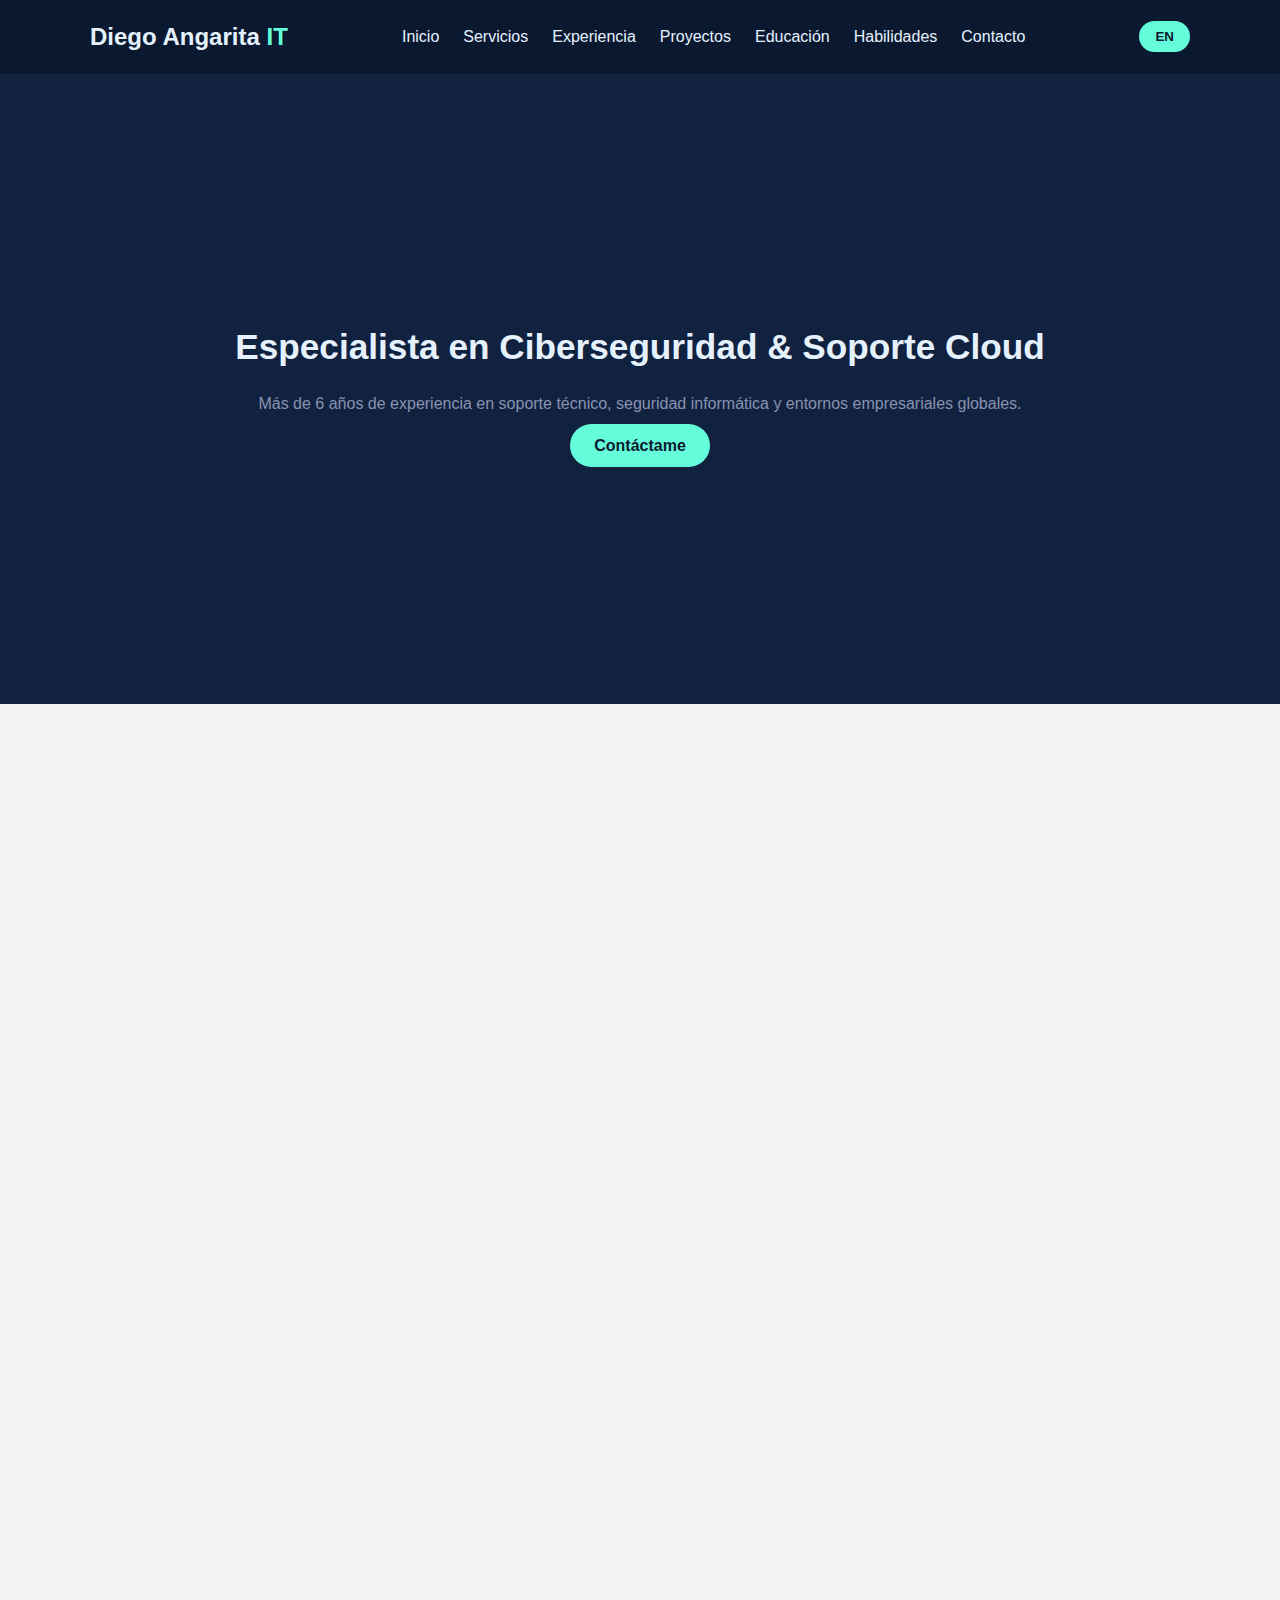
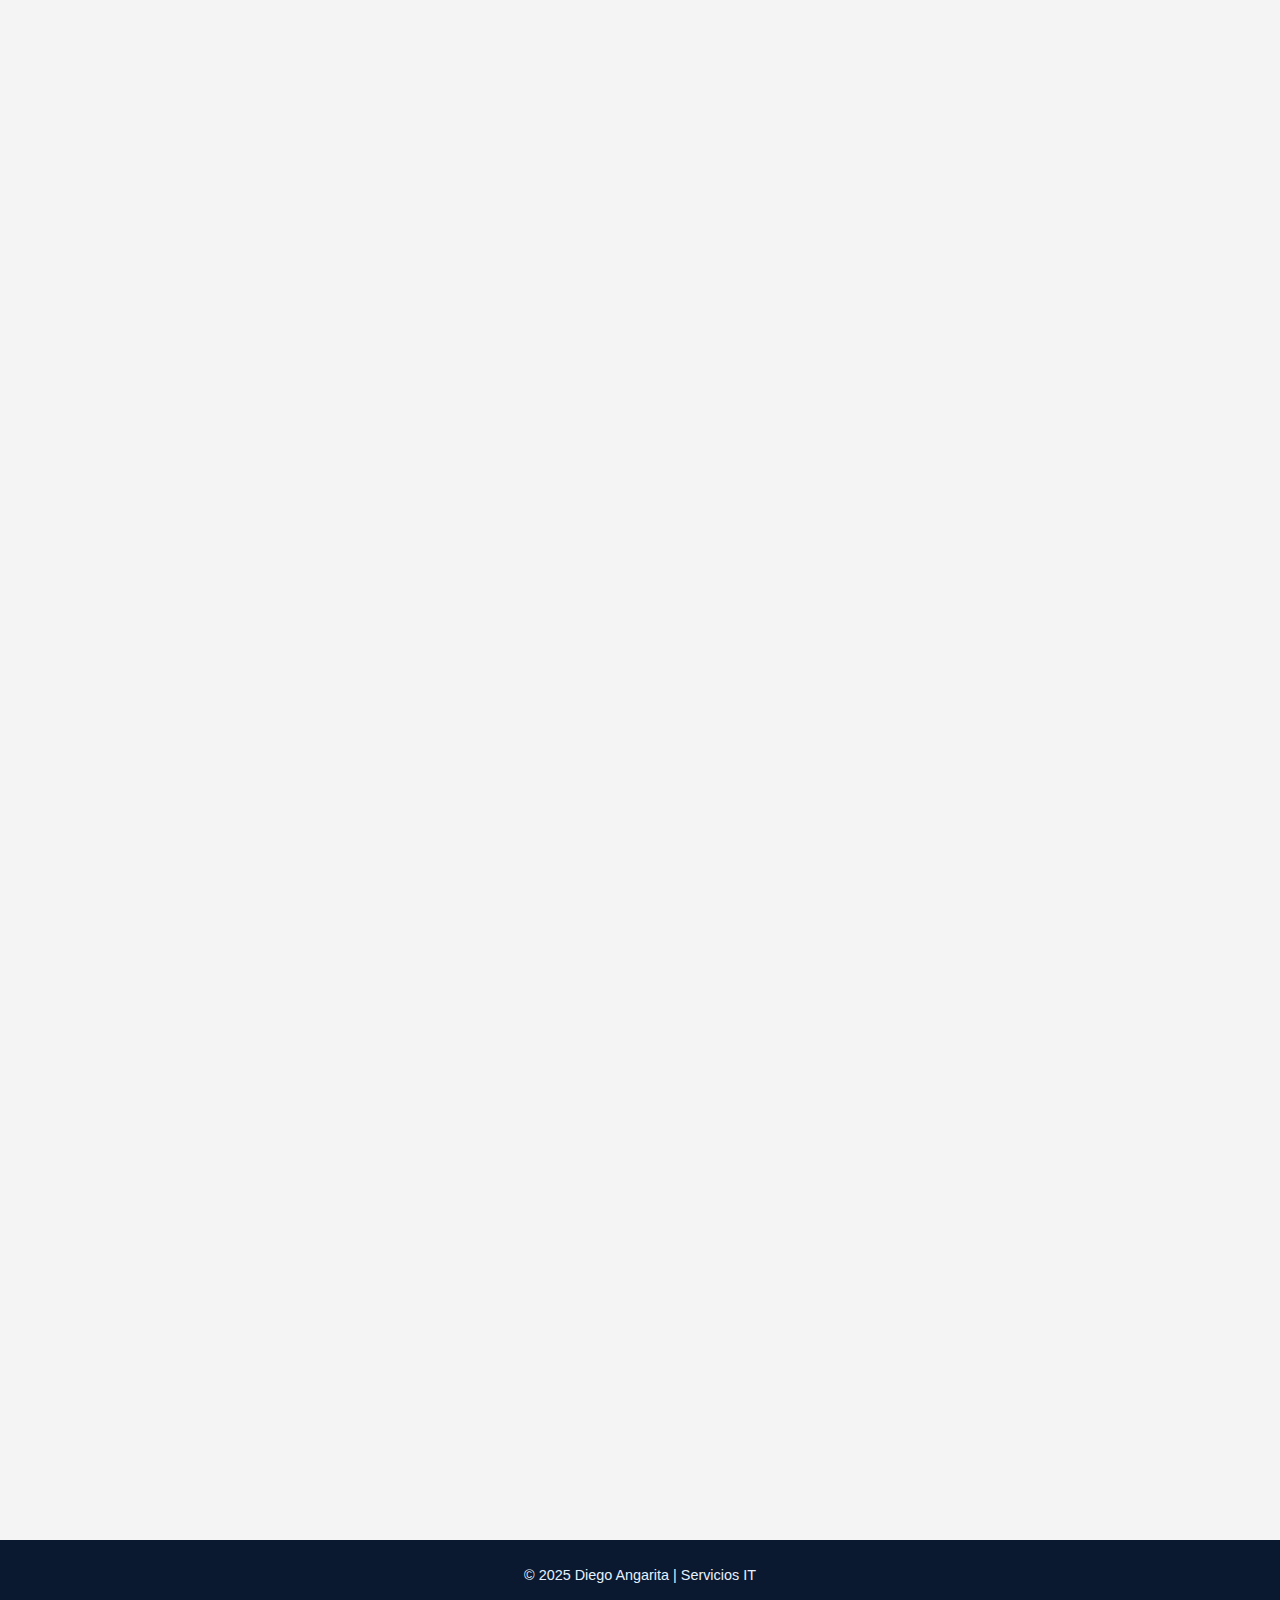
<file: index.html>
<!DOCTYPE html>
<html lang="es">

<head>
  <meta charset="UTF-8">
  <meta name="viewport" content="width=device-width, initial-scale=1.0">
  <title>Servicios IT - Diego Angarita</title>
  <link rel="stylesheet" href="style.css">
  <!-- Font Awesome para íconos -->
  <link rel="stylesheet" href="https://cdnjs.cloudflare.com/ajax/libs/font-awesome/6.5.0/css/all.min.css">
</head>

<body>
  <!-- Navbar -->
  <header>
    <nav class="container">
      <h1 class="logo">Diego Angarita<span class="accent"> IT</span></h1>
      <ul class="nav-links">
        <li><a href="#inicio" data-key="nav-home">Inicio</a></li>
        <li><a href="#servicios" data-key="nav-services">Servicios</a></li>
        <li><a href="#experiencia" data-key="nav-experience">Experiencia</a></li>
        <li><a href="#proyectos" data-key="nav-projects">Proyectos</a></li>
        <li><a href="#educacion" data-key="nav-education">Educación</a></li>
        <li><a href="#skills" data-key="nav-skills">Habilidades</a></li>
        <li><a href="#contacto" data-key="nav-contact">Contacto</a></li>
      </ul>
      <button class="lang-btn" id="lang-toggle">EN</button>
    </nav>
  </header>

  <!-- Hero -->
  <section id="inicio" class="hero">
    <div class="hero-text">
      <h2 data-key="hero-title">Especialista en Ciberseguridad & Soporte Cloud</h2>
      <p data-key="hero-subtitle">Más de 6 años de experiencia en soporte técnico, seguridad informática y entornos
        empresariales globales.</p>
      <a href="#contacto" class="btn" data-key="hero-btn">Contáctame</a>
    </div>
  </section>

  <!-- Servicios -->
  <section id="servicios" class="container reveal">
    <h2 class="section-title" data-key="services-title">Servicios</h2>
    <div class="grid">
      <div class="card">
        <h3 data-key="srv1-title">Soporte Técnico</h3>
        <p data-key="srv1-desc">Resolución de incidentes y mantenimiento preventivo.</p>
      </div>
      <div class="card">
        <h3 data-key="srv2-title">Infraestructura Cloud</h3>
        <p data-key="srv2-desc">Gestión de Azure, AWS y entornos híbridos.</p>
      </div>
      <div class="card">
        <h3 data-key="srv3-title">Ciberseguridad</h3>
        <p data-key="srv3-desc">Gestión de vulnerabilidades y hardening de sistemas.</p>
      </div>
      <div class="card">
        <h3 data-key="srv4-title">Automatización</h3>
        <p data-key="srv4-desc">Scripts en PowerShell y Python para optimizar procesos.</p>
      </div>
    </div>
  </section>

  <!-- Experiencia -->
  <section id="experiencia" class="container reveal">
    <h2 class="section-title" data-key="exp-title">Experiencia Profesional</h2>
    <div class="grid">
      <div class="card">
        <h3>Support Engineer – Howdy / NCS</h3>
        <p data-key="exp1">Administración de Active Directory, soporte remoto, gestión de Azure, políticas de seguridad
          y resolución de incidentes globales (2024–2025).</p>
      </div>
      <div class="card">
        <h3>Help Desk Analyst – Sonda</h3>
        <p data-key="exp2">Soporte en Azure, SQL, políticas de acceso y seguridad cloud (2022–2024).</p>
      </div>
      <div class="card">
        <h3>Technical Operator – SCI</h3>
        <p data-key="exp3">Soporte remoto en México y EE.UU., monitoreo de infraestructura crítica (2023–2024).</p>
      </div>
      <div class="card">
        <h3>Help Desk – Softtek / LALA México</h3>
        <p data-key="exp4">Soporte corporativo 7x24, monitoreo de servidores y redes (2020–2021).</p>
      </div>
      <div class="card">
        <h3>Help Desk – Davivienda / Soporte S.A.</h3>
        <p data-key="exp5">Gestión de usuarios en Active Directory, soporte de sistemas, redes y estaciones de trabajo
          (2021–2022).</p>
      </div>
    </div>
  </section>

  <!-- Proyectos -->
  <section id="proyectos" class="container reveal">
    <h2 class="section-title" data-key="projects-title">Proyectos Destacados</h2>
    <ul>
      <li data-key="proj1">Automatización con PowerShell e Intune: reducción de tiempos en 70% y mejora de seguridad
        (Howdy/NCS 2024).</li>
      <li data-key="proj2">Privatización de base de datos crítica en Azure con VPNs y acceso seguro (SCIWW 2023–2024).
      </li>
    </ul>
  </section>

  <!-- Educación -->
  <section id="educacion" class="container reveal">
    <h2 class="section-title" data-key="edu-title">Educación & Certificaciones</h2>
    <ul>
      <li>Systems Technician – SENA CENIGRAF</li>
      <li data-key="edu1">SQL Master – Udemy (2024)</li>
      <li data-key="edu2">Microsoft Intune – Udemy (2024)</li>
      <li data-key="edu3">Junior Pentester – Hacker Mentor (2024)</li>
    </ul>
  </section>

  <!-- Skills -->
  <section id="skills" class="container reveal">
    <h2 class="section-title" data-key="skills-title">Habilidades Técnicas</h2>
    <ul>
      <li>Cloud: Azure, AWS, Intune, Entra ID</li>
      <li>Seguridad: CrowdStrike, Rapid7, Nessus, OWASP</li>
      <li>Automatización: PowerShell, Python, Bash</li>
      <li>Accesos: Active Directory, GPO, VPNs</li>
      <li>Bases de datos: SQL Server, Azure SQL</li>
    </ul>
  </section>

  <!-- Contacto -->
  <section id="contacto" class="container reveal">
    <h2 class="section-title" data-key="contact-title">Contacto</h2>
    <div class="contact-icons">
      <a href="mailto:diegoalejandroa1998@gmail.com" class="icon-link"><i class="fas fa-envelope"></i> Email</a>
      <a href="https://www.linkedin.com/in/diego-angarita-994a36174/" target="_blank" class="icon-link"><i
          class="fab fa-linkedin"></i> LinkedIn</a>
      <a href="https://github.com/yebo-sec" target="_blank" class="icon-link"><i class="fab fa-github"></i> GitHub</a>
      <a href="https://wa.me/573134843146" target="_blank" class="icon-link"><i class="fab fa-whatsapp"></i>
        WhatsApp</a>
    </div>
  </section>

  <!-- Footer -->
  <footer>
    <p data-key="footer">© 2025 Diego Angarita | Servicios IT</p>
  </footer>

  <!-- Script traducciones y animaciones -->
  <script>
    const translations = {
      es: {
        "nav-home": "Inicio",
        "nav-services": "Servicios",
        "nav-experience": "Experiencia",
        "nav-projects": "Proyectos",
        "nav-education": "Educación",
        "nav-skills": "Habilidades",
        "nav-contact": "Contacto",
        "hero-title": "Especialista en Ciberseguridad & Soporte Cloud",
        "hero-subtitle": "Más de 6 años de experiencia en soporte técnico, seguridad informática y entornos empresariales globales.",
        "hero-btn": "Contáctame",
        "services-title": "Servicios",
        "srv1-title": "Soporte Técnico",
        "srv1-desc": "Resolución de incidentes y mantenimiento preventivo.",
        "srv2-title": "Infraestructura Cloud",
        "srv2-desc": "Gestión de Azure, AWS y entornos híbridos.",
        "srv3-title": "Ciberseguridad",
        "srv3-desc": "Gestión de vulnerabilidades y hardening de sistemas.",
        "srv4-title": "Automatización",
        "srv4-desc": "Scripts en PowerShell y Python para optimizar procesos.",
        "exp-title": "Experiencia Profesional",
        "exp1": "Administración de Active Directory, soporte remoto, gestión de Azure, políticas de seguridad y resolución de incidentes globales (2024–2025).",
        "exp2": "Soporte en Azure, SQL, políticas de acceso y seguridad cloud (2022–2024).",
        "exp3": "Soporte remoto en México y EE.UU., monitoreo de infraestructura crítica (2023–2024).",
        "exp4": "Soporte corporativo 7x24, monitoreo de servidores y redes (2020–2021).",
        "exp5": "Gestión de usuarios en Active Directory, soporte de sistemas, redes y estaciones de trabajo (2021–2022).",
        "projects-title": "Proyectos Destacados",
        "proj1": "Automatización con PowerShell e Intune: reducción de tiempos en 70% y mejora de seguridad (Howdy/NCS 2024).",
        "proj2": "Privatización de base de datos crítica en Azure con VPNs y acceso seguro (SCIWW 2023–2024).",
        "edu-title": "Educación & Certificaciones",
        "edu1": "SQL Master – Udemy (2024)",
        "edu2": "Microsoft Intune – Udemy (2024)",
        "edu3": "Junior Pentester – Hacker Mentor (2024)",
        "skills-title": "Habilidades Técnicas",
        "contact-title": "Contacto",
        "footer": "© 2025 Diego Angarita | Servicios IT"
      },
      en: {
        "nav-home": "Home",
        "nav-services": "Services",
        "nav-experience": "Experience",
        "nav-projects": "Projects",
        "nav-education": "Education",
        "nav-skills": "Skills",
        "nav-contact": "Contact",
        "hero-title": "Cybersecurity & Cloud Support Specialist",
        "hero-subtitle": "Over 6 years of experience in technical support, cybersecurity, and enterprise IT environments.",
        "hero-btn": "Get in Touch",
        "services-title": "Services",
        "srv1-title": "Technical Support",
        "srv1-desc": "Incident resolution and preventive maintenance.",
        "srv2-title": "Cloud Infrastructure",
        "srv2-desc": "Azure, AWS, and hybrid environment management.",
        "srv3-title": "Cybersecurity",
        "srv3-desc": "Vulnerability management and system hardening.",
        "srv4-title": "Automation",
        "srv4-desc": "PowerShell and Python scripting to optimize processes.",
        "exp-title": "Professional Experience",
        "exp1": "Active Directory administration, remote support, Azure management, security policies, and global incident resolution (2024–2025).",
        "exp2": "Azure and SQL support, access policy management, and cloud security (2022–2024).",
        "exp3": "Remote support in Mexico and the US, monitoring critical infrastructure (2023–2024).",
        "exp4": "24/7 corporate IT support, monitoring servers and networks (2020–2021).",
        "exp5": "User administration in Active Directory, system and network support (2021–2022).",
        "projects-title": "Featured Projects",
        "proj1": "Automation with PowerShell and Intune: reduced deployment times by 70% and improved security (Howdy/NCS 2024).",
        "proj2": "Privatization of a critical Azure database with VPNs and secure access (SCIWW 2023–2024).",
        "edu-title": "Education & Certifications",
        "edu1": "SQL Master – Udemy (2024)",
        "edu2": "Microsoft Intune – Udemy (2024)",
        "edu3": "Junior Pentester – Hacker Mentor (2024)",
        "skills-title": "Technical Skills",
        "contact-title": "Contact",
        "footer": "© 2025 Diego Angarita | IT Services"
      }
    };

    let currentLang = "es";
    const langBtn = document.getElementById("lang-toggle");

    langBtn.addEventListener("click", () => {
      currentLang = currentLang === "es" ? "en" : "es";
      langBtn.textContent = currentLang === "es" ? "EN" : "ES";

      document.querySelectorAll("[data-key]").forEach(el => {
        el.classList.add("fade");
      });

      setTimeout(() => {
        document.querySelectorAll("[data-key]").forEach(el => {
          const key = el.getAttribute("data-key");
          el.textContent = translations[currentLang][key];
          el.classList.remove("fade");
        });
      }, 400);
    });

    // Animaciones reveal al hacer scroll
    function revealOnScroll() {
      const reveals = document.querySelectorAll(".reveal");
      reveals.forEach(el => {
        const windowHeight = window.innerHeight;
        const elementTop = el.getBoundingClientRect().top;
        const elementVisible = 100;

        if (elementTop < windowHeight - elementVisible) {
          el.classList.add("active");
        }
      });
    }

    window.addEventListener("scroll", revealOnScroll);
  </script>
</body>

</html>
</file>
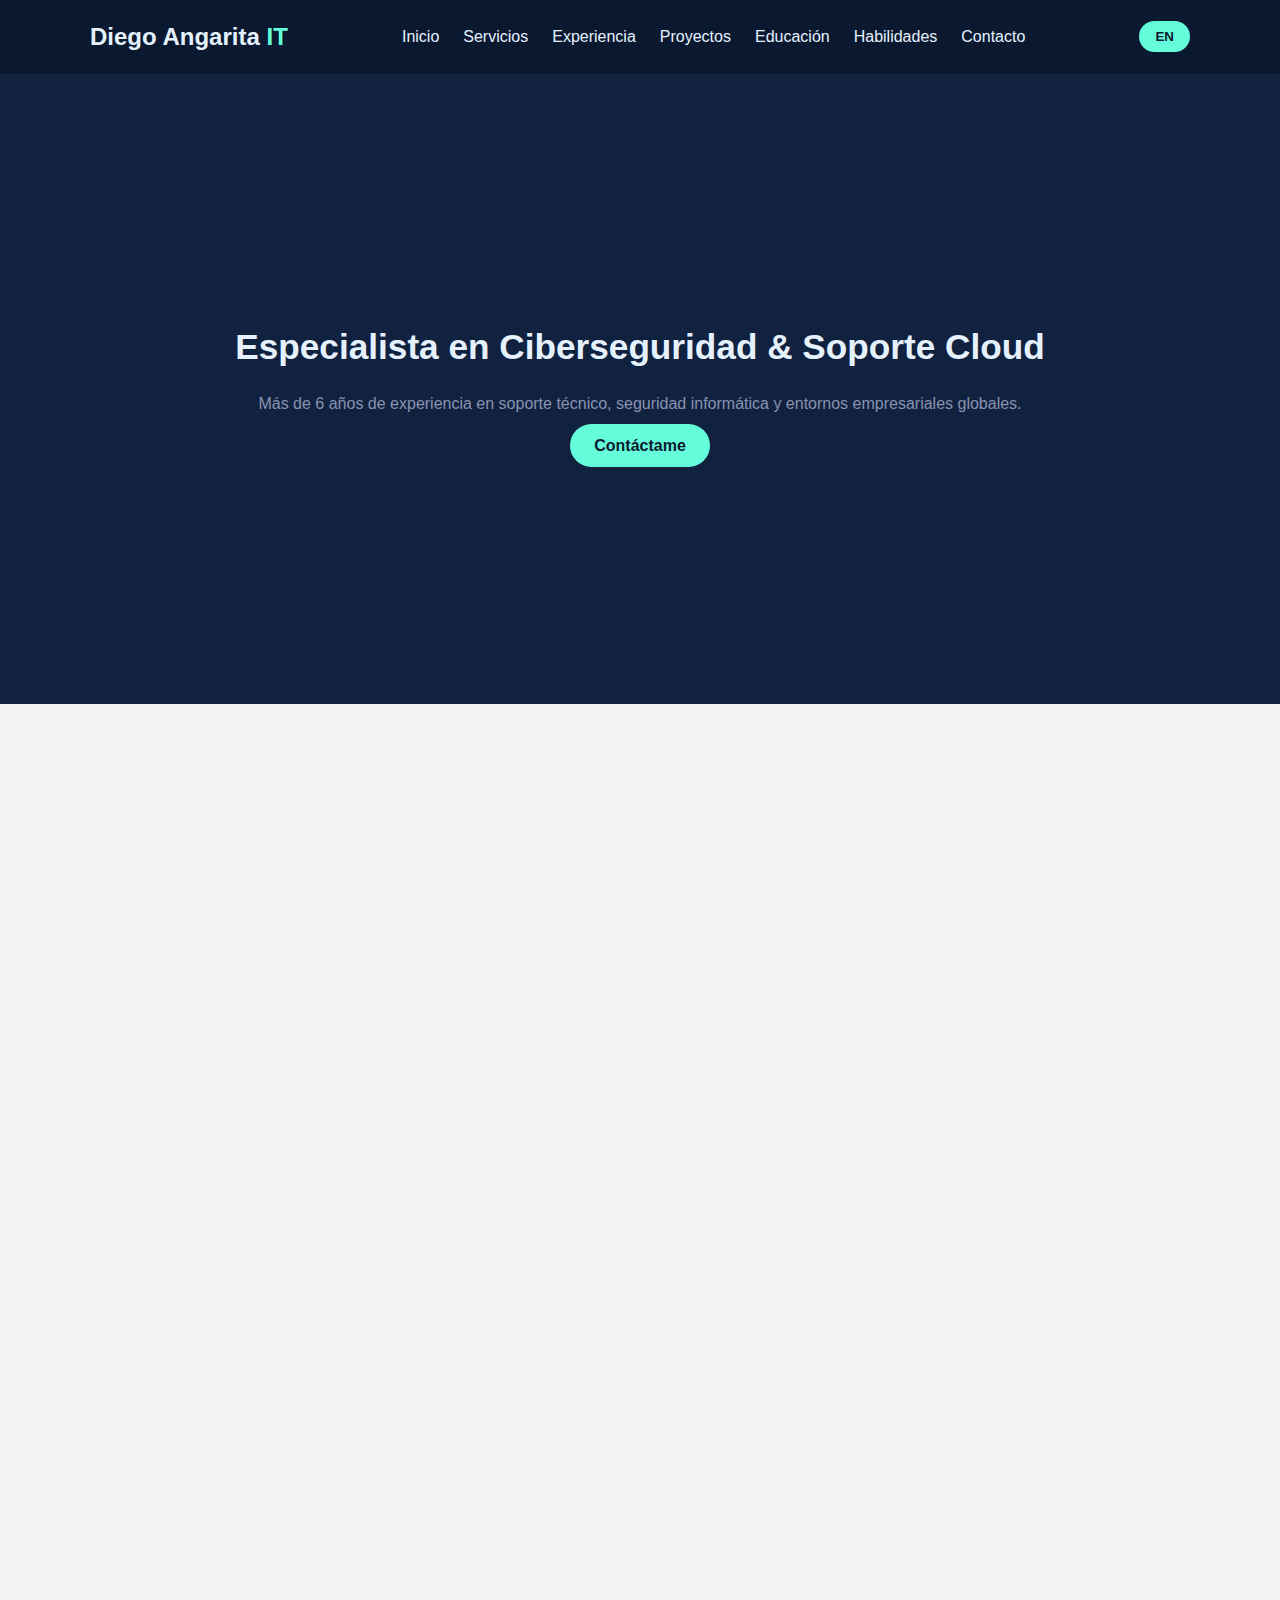
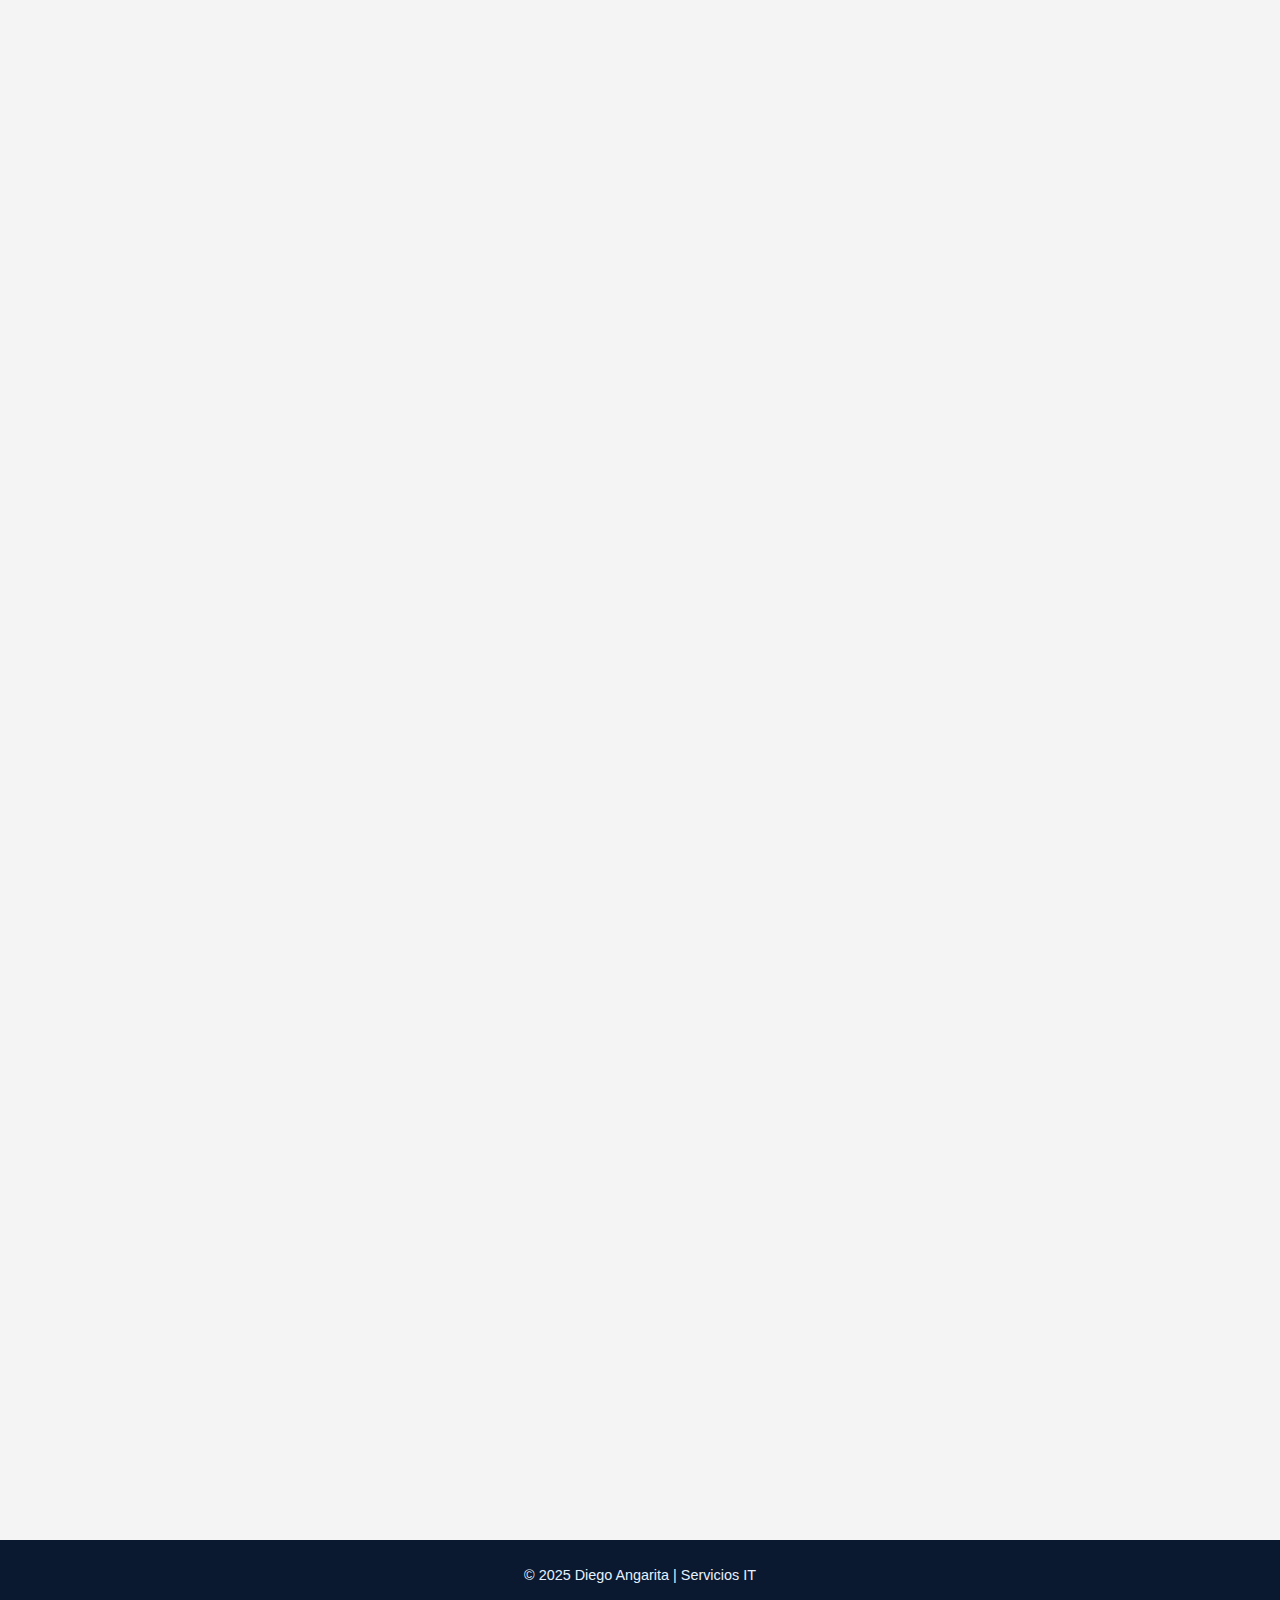
<file: index..html>
<!DOCTYPE html>
<html lang="es">

<head>
  <meta charset="UTF-8">
  <meta name="viewport" content="width=device-width, initial-scale=1.0">
  <title>Servicios IT - Diego Angarita</title>
  <link rel="stylesheet" href="style.css">
  <!-- Font Awesome para íconos -->
  <link rel="stylesheet" href="https://cdnjs.cloudflare.com/ajax/libs/font-awesome/6.5.0/css/all.min.css">
</head>

<body>
  <!-- Navbar -->
  <header>
    <nav class="container">
      <h1 class="logo">Diego Angarita<span class="accent"> IT</span></h1>
      <ul class="nav-links">
        <li><a href="#inicio" data-key="nav-home">Inicio</a></li>
        <li><a href="#servicios" data-key="nav-services">Servicios</a></li>
        <li><a href="#experiencia" data-key="nav-experience">Experiencia</a></li>
        <li><a href="#proyectos" data-key="nav-projects">Proyectos</a></li>
        <li><a href="#educacion" data-key="nav-education">Educación</a></li>
        <li><a href="#skills" data-key="nav-skills">Habilidades</a></li>
        <li><a href="#contacto" data-key="nav-contact">Contacto</a></li>
      </ul>
      <button class="lang-btn" id="lang-toggle">EN</button>
    </nav>
  </header>

  <!-- Hero -->
  <section id="inicio" class="hero">
    <div class="hero-text">
      <h2 data-key="hero-title">Especialista en Ciberseguridad & Soporte Cloud</h2>
      <p data-key="hero-subtitle">Más de 6 años de experiencia en soporte técnico, seguridad informática y entornos
        empresariales globales.</p>
      <a href="#contacto" class="btn" data-key="hero-btn">Contáctame</a>
    </div>
  </section>

  <!-- Servicios -->
  <section id="servicios" class="container reveal">
    <h2 class="section-title" data-key="services-title">Servicios</h2>
    <div class="grid">
      <div class="card">
        <h3 data-key="srv1-title">Soporte Técnico</h3>
        <p data-key="srv1-desc">Resolución de incidentes y mantenimiento preventivo.</p>
      </div>
      <div class="card">
        <h3 data-key="srv2-title">Infraestructura Cloud</h3>
        <p data-key="srv2-desc">Gestión de Azure, AWS y entornos híbridos.</p>
      </div>
      <div class="card">
        <h3 data-key="srv3-title">Ciberseguridad</h3>
        <p data-key="srv3-desc">Gestión de vulnerabilidades y hardening de sistemas.</p>
      </div>
      <div class="card">
        <h3 data-key="srv4-title">Automatización</h3>
        <p data-key="srv4-desc">Scripts en PowerShell y Python para optimizar procesos.</p>
      </div>
    </div>
  </section>

  <!-- Experiencia -->
  <section id="experiencia" class="container reveal">
    <h2 class="section-title" data-key="exp-title">Experiencia Profesional</h2>
    <div class="grid">
      <div class="card">
        <h3>Support Engineer – Howdy / NCS</h3>
        <p data-key="exp1">Administración de Active Directory, soporte remoto, gestión de Azure, políticas de seguridad
          y resolución de incidentes globales (2024–2025).</p>
      </div>
      <div class="card">
        <h3>Help Desk Analyst – Sonda</h3>
        <p data-key="exp2">Soporte en Azure, SQL, políticas de acceso y seguridad cloud (2022–2024).</p>
      </div>
      <div class="card">
        <h3>Technical Operator – SCIWW</h3>
        <p data-key="exp3">Soporte remoto en México y EE.UU., monitoreo de infraestructura crítica (2023–2024).</p>
      </div>
      <div class="card">
        <h3>Help Desk – Softtek / LALA México</h3>
        <p data-key="exp4">Soporte corporativo 7x24, monitoreo de servidores y redes (2020–2021).</p>
      </div>
      <div class="card">
        <h3>Help Desk – Davivienda / Soporte S.A.</h3>
        <p data-key="exp5">Gestión de usuarios en Active Directory, soporte de sistemas, redes y estaciones de trabajo
          (2021–2022).</p>
      </div>
    </div>
  </section>

  <!-- Proyectos -->
  <section id="proyectos" class="container reveal">
    <h2 class="section-title" data-key="projects-title">Proyectos Destacados</h2>
    <ul>
      <li data-key="proj1">Automatización con PowerShell e Intune: reducción de tiempos en 70% y mejora de seguridad
        (Howdy/NCS 2024).</li>
      <li data-key="proj2">Privatización de base de datos crítica en Azure con VPNs y acceso seguro (SCIWW 2023–2024).
      </li>
    </ul>
  </section>

  <!-- Educación -->
  <section id="educacion" class="container reveal">
    <h2 class="section-title" data-key="edu-title">Educación & Certificaciones</h2>
    <ul>
      <li>Systems Technician – SENA CENIGRAF</li>
      <li data-key="edu1">SQL Master – Udemy (2024)</li>
      <li data-key="edu2">Microsoft Intune – Udemy (2024)</li>
      <li data-key="edu3">Junior Pentester – Hacker Mentor (2024)</li>
    </ul>
  </section>

  <!-- Skills -->
  <section id="skills" class="container reveal">
    <h2 class="section-title" data-key="skills-title">Habilidades Técnicas</h2>
    <ul>
      <li>Cloud: Azure, AWS, Intune, Entra ID</li>
      <li>Seguridad: CrowdStrike, Rapid7, Nessus, OWASP</li>
      <li>Automatización: PowerShell, Python, Bash</li>
      <li>Accesos: Active Directory, GPO, VPNs</li>
      <li>Bases de datos: SQL Server, Azure SQL</li>
    </ul>
  </section>

  <!-- Contacto -->
  <section id="contacto" class="container reveal">
    <h2 class="section-title" data-key="contact-title">Contacto</h2>
    <div class="contact-icons">
      <a href="mailto:diegoalejandroa1998@gmail.com" class="icon-link"><i class="fas fa-envelope"></i> Email</a>
      <a href="https://www.linkedin.com/in/diego-angarita-994a36174/" target="_blank" class="icon-link"><i
          class="fab fa-linkedin"></i> LinkedIn</a>
      <a href="https://github.com/yebosec" target="_blank" class="icon-link"><i class="fab fa-github"></i> GitHub</a>
      <a href="https://wa.me/573134843146" target="_blank" class="icon-link"><i class="fab fa-whatsapp"></i>
        WhatsApp</a>
    </div>
  </section>

  <!-- Footer -->
  <footer>
    <p data-key="footer">© 2025 Diego Angarita | Servicios IT</p>
  </footer>

  <!-- Script traducciones y animaciones -->
  <script>
    const translations = {
      es: {
        "nav-home": "Inicio",
        "nav-services": "Servicios",
        "nav-experience": "Experiencia",
        "nav-projects": "Proyectos",
        "nav-education": "Educación",
        "nav-skills": "Habilidades",
        "nav-contact": "Contacto",
        "hero-title": "Especialista en Ciberseguridad & Soporte Cloud",
        "hero-subtitle": "Más de 6 años de experiencia en soporte técnico, seguridad informática y entornos empresariales globales.",
        "hero-btn": "Contáctame",
        "services-title": "Servicios",
        "srv1-title": "Soporte Técnico",
        "srv1-desc": "Resolución de incidentes y mantenimiento preventivo.",
        "srv2-title": "Infraestructura Cloud",
        "srv2-desc": "Gestión de Azure, AWS y entornos híbridos.",
        "srv3-title": "Ciberseguridad",
        "srv3-desc": "Gestión de vulnerabilidades y hardening de sistemas.",
        "srv4-title": "Automatización",
        "srv4-desc": "Scripts en PowerShell y Python para optimizar procesos.",
        "exp-title": "Experiencia Profesional",
        "exp1": "Administración de Active Directory, soporte remoto, gestión de Azure, políticas de seguridad y resolución de incidentes globales (2024–2025).",
        "exp2": "Soporte en Azure, SQL, políticas de acceso y seguridad cloud (2022–2024).",
        "exp3": "Soporte remoto en México y EE.UU., monitoreo de infraestructura crítica (2023–2024).",
        "exp4": "Soporte corporativo 7x24, monitoreo de servidores y redes (2020–2021).",
        "exp5": "Gestión de usuarios en Active Directory, soporte de sistemas, redes y estaciones de trabajo (2021–2022).",
        "projects-title": "Proyectos Destacados",
        "proj1": "Automatización con PowerShell e Intune: reducción de tiempos en 70% y mejora de seguridad (Howdy/NCS 2024).",
        "proj2": "Privatización de base de datos crítica en Azure con VPNs y acceso seguro (SCIWW 2023–2024).",
        "edu-title": "Educación & Certificaciones",
        "edu1": "SQL Master – Udemy (2024)",
        "edu2": "Microsoft Intune – Udemy (2024)",
        "edu3": "Junior Pentester – Hacker Mentor (2024)",
        "skills-title": "Habilidades Técnicas",
        "contact-title": "Contacto",
        "footer": "© 2025 Diego Angarita | Servicios IT"
      },
      en: {
        "nav-home": "Home",
        "nav-services": "Services",
        "nav-experience": "Experience",
        "nav-projects": "Projects",
        "nav-education": "Education",
        "nav-skills": "Skills",
        "nav-contact": "Contact",
        "hero-title": "Cybersecurity & Cloud Support Specialist",
        "hero-subtitle": "Over 6 years of experience in technical support, cybersecurity, and enterprise IT environments.",
        "hero-btn": "Get in Touch",
        "services-title": "Services",
        "srv1-title": "Technical Support",
        "srv1-desc": "Incident resolution and preventive maintenance.",
        "srv2-title": "Cloud Infrastructure",
        "srv2-desc": "Azure, AWS, and hybrid environment management.",
        "srv3-title": "Cybersecurity",
        "srv3-desc": "Vulnerability management and system hardening.",
        "srv4-title": "Automation",
        "srv4-desc": "PowerShell and Python scripting to optimize processes.",
        "exp-title": "Professional Experience",
        "exp1": "Active Directory administration, remote support, Azure management, security policies, and global incident resolution (2024–2025).",
        "exp2": "Azure and SQL support, access policy management, and cloud security (2022–2024).",
        "exp3": "Remote support in Mexico and the US, monitoring critical infrastructure (2023–2024).",
        "exp4": "24/7 corporate IT support, monitoring servers and networks (2020–2021).",
        "exp5": "User administration in Active Directory, system and network support (2021–2022).",
        "projects-title": "Featured Projects",
        "proj1": "Automation with PowerShell and Intune: reduced deployment times by 70% and improved security (Howdy/NCS 2024).",
        "proj2": "Privatization of a critical Azure database with VPNs and secure access (SCIWW 2023–2024).",
        "edu-title": "Education & Certifications",
        "edu1": "SQL Master – Udemy (2024)",
        "edu2": "Microsoft Intune – Udemy (2024)",
        "edu3": "Junior Pentester – Hacker Mentor (2024)",
        "skills-title": "Technical Skills",
        "contact-title": "Contact",
        "footer": "© 2025 Diego Angarita | IT Services"
      }
    };

    let currentLang = "es";
    const langBtn = document.getElementById("lang-toggle");

    langBtn.addEventListener("click", () => {
      currentLang = currentLang === "es" ? "en" : "es";
      langBtn.textContent = currentLang === "es" ? "EN" : "ES";

      document.querySelectorAll("[data-key]").forEach(el => {
        el.classList.add("fade");
      });

      setTimeout(() => {
        document.querySelectorAll("[data-key]").forEach(el => {
          const key = el.getAttribute("data-key");
          el.textContent = translations[currentLang][key];
          el.classList.remove("fade");
        });
      }, 400);
    });

    // Animaciones reveal al hacer scroll
    function revealOnScroll() {
      const reveals = document.querySelectorAll(".reveal");
      reveals.forEach(el => {
        const windowHeight = window.innerHeight;
        const elementTop = el.getBoundingClientRect().top;
        const elementVisible = 100;

        if (elementTop < windowHeight - elementVisible) {
          el.classList.add("active");
        }
      });
    }

    window.addEventListener("scroll", revealOnScroll);
  </script>
</body>

</html>
</file>
<file: style.css>
:root {
    --primary: #0a192f;
    --secondary: #112240;
    --accent: #64ffda;
    --text: #e6f1ff;
    --gray: #8892b0;
    --light: #f4f4f4;
}

* {
    margin: 0;
    padding: 0;
    box-sizing: border-box;
}

body {
    font-family: "Segoe UI", sans-serif;
    line-height: 1.6;
    background: var(--light);
    color: #333;
}

/* Navbar */
header {
    background: var(--primary);
    padding: 1rem 0;
    position: sticky;
    top: 0;
    z-index: 100;
}

.container {
    width: 90%;
    max-width: 1100px;
    margin: auto;
}

nav {
    display: flex;
    justify-content: space-between;
    align-items: center;
}

.logo {
    color: var(--text);
    font-size: 1.5rem;
    font-weight: bold;
}

.accent {
    color: var(--accent);
}

.nav-links {
    list-style: none;
    display: flex;
    gap: 1.5rem;
}

.nav-links a {
    color: var(--text);
    text-decoration: none;
    transition: color 0.3s ease;
}

.nav-links a:hover {
    color: var(--accent);
}

/* Botón idioma */
.lang-btn {
    background: var(--accent);
    color: var(--primary);
    border: none;
    padding: 0.5rem 1rem;
    border-radius: 20px;
    cursor: pointer;
    font-weight: bold;
    transition: background 0.3s ease;
}

.lang-btn:hover {
    background: #52e0c4;
}

/* Hero */
.hero {
    background: var(--secondary);
    color: var(--text);
    display: flex;
    align-items: center;
    justify-content: center;
    min-height: 70vh;
    text-align: center;
    padding: 2rem;
}

.hero h2 {
    font-size: 2.2rem;
}

.hero p {
    margin: 1rem 0;
    color: var(--gray);
}

.btn {
    background: var(--accent);
    color: var(--primary);
    padding: 0.8rem 1.5rem;
    border-radius: 30px;
    text-decoration: none;
    font-weight: bold;
    transition: 0.3s ease;
}

.btn:hover {
    background: #52e0c4;
}

/* Secciones */
.section-title {
    text-align: center;
    margin-bottom: 2rem;
    font-size: 2rem;
    color: var(--primary);
}

section {
    padding: 4rem 0;
}

/* Grid */
.grid {
    display: grid;
    grid-template-columns: repeat(auto-fit, minmax(250px, 1fr));
    gap: 1.5rem;
}

.card {
    background: #fff;
    padding: 1.5rem;
    border-radius: 12px;
    box-shadow: 0 4px 6px rgba(0, 0, 0, 0.1);
    transition: transform 0.3s ease;
}

.card:hover {
    transform: translateY(-5px);
}

/* Listas centradas */
ul {
    list-style: none;
    padding: 0;
    margin: 0 auto;
    text-align: center;
}

ul li {
    margin: 0.5rem 0;
}

/* Contacto */
#contacto {
    text-align: center;
    background: linear-gradient(135deg, var(--primary), var(--secondary));
    color: var(--text);
    padding: 5rem 2rem;
    border-radius: 12px;
    margin-top: 2rem;
}

.contact-icons {
    display: flex;
    justify-content: center;
    gap: 1.5rem;
    margin-top: 2rem;
    flex-wrap: wrap;
}

.icon-link {
    font-size: 1.1rem;
    color: var(--text);
    background: rgba(100, 255, 218, 0.1);
    border: 1px solid var(--accent);
    padding: 0.8rem 1.4rem;
    border-radius: 8px;
    text-decoration: none;
    display: flex;
    align-items: center;
    gap: 0.6rem;
    transition: all 0.3s ease;
}

.icon-link i {
    font-size: 1.4rem;
    color: var(--accent);
}

.icon-link:hover {
    background: var(--accent);
    color: var(--primary);
    transform: translateY(-4px);
}

.icon-link:hover i {
    color: var(--primary);
}

/* Footer */
footer {
    text-align: center;
    padding: 1.5rem;
    background: var(--primary);
    color: var(--text);
    font-size: 0.9rem;
}

/* ================= Animaciones ================= */

/* Fade para cambio de idioma */
.fade {
    opacity: 0;
    transition: opacity 0.4s ease-in-out;
}

[data-key] {
    transition: opacity 0.4s ease-in-out;
}

/* Reveal al hacer scroll */
.reveal {
    opacity: 0;
    transform: translateY(30px);
    transition: all 0.8s ease;
}

.reveal.active {
    opacity: 1;
    transform: translateY(0);
}

/* Responsive */
@media (max-width: 768px) {
    .nav-links {
        flex-wrap: wrap;
        gap: 1rem;
        justify-content: center;
    }

    .hero h2 {
        font-size: 1.8rem;
    }

    .contact-icons {
        flex-direction: column;
        gap: 1rem;
    }

    .icon-link {
        justify-content: center;
    }
}
</file>
